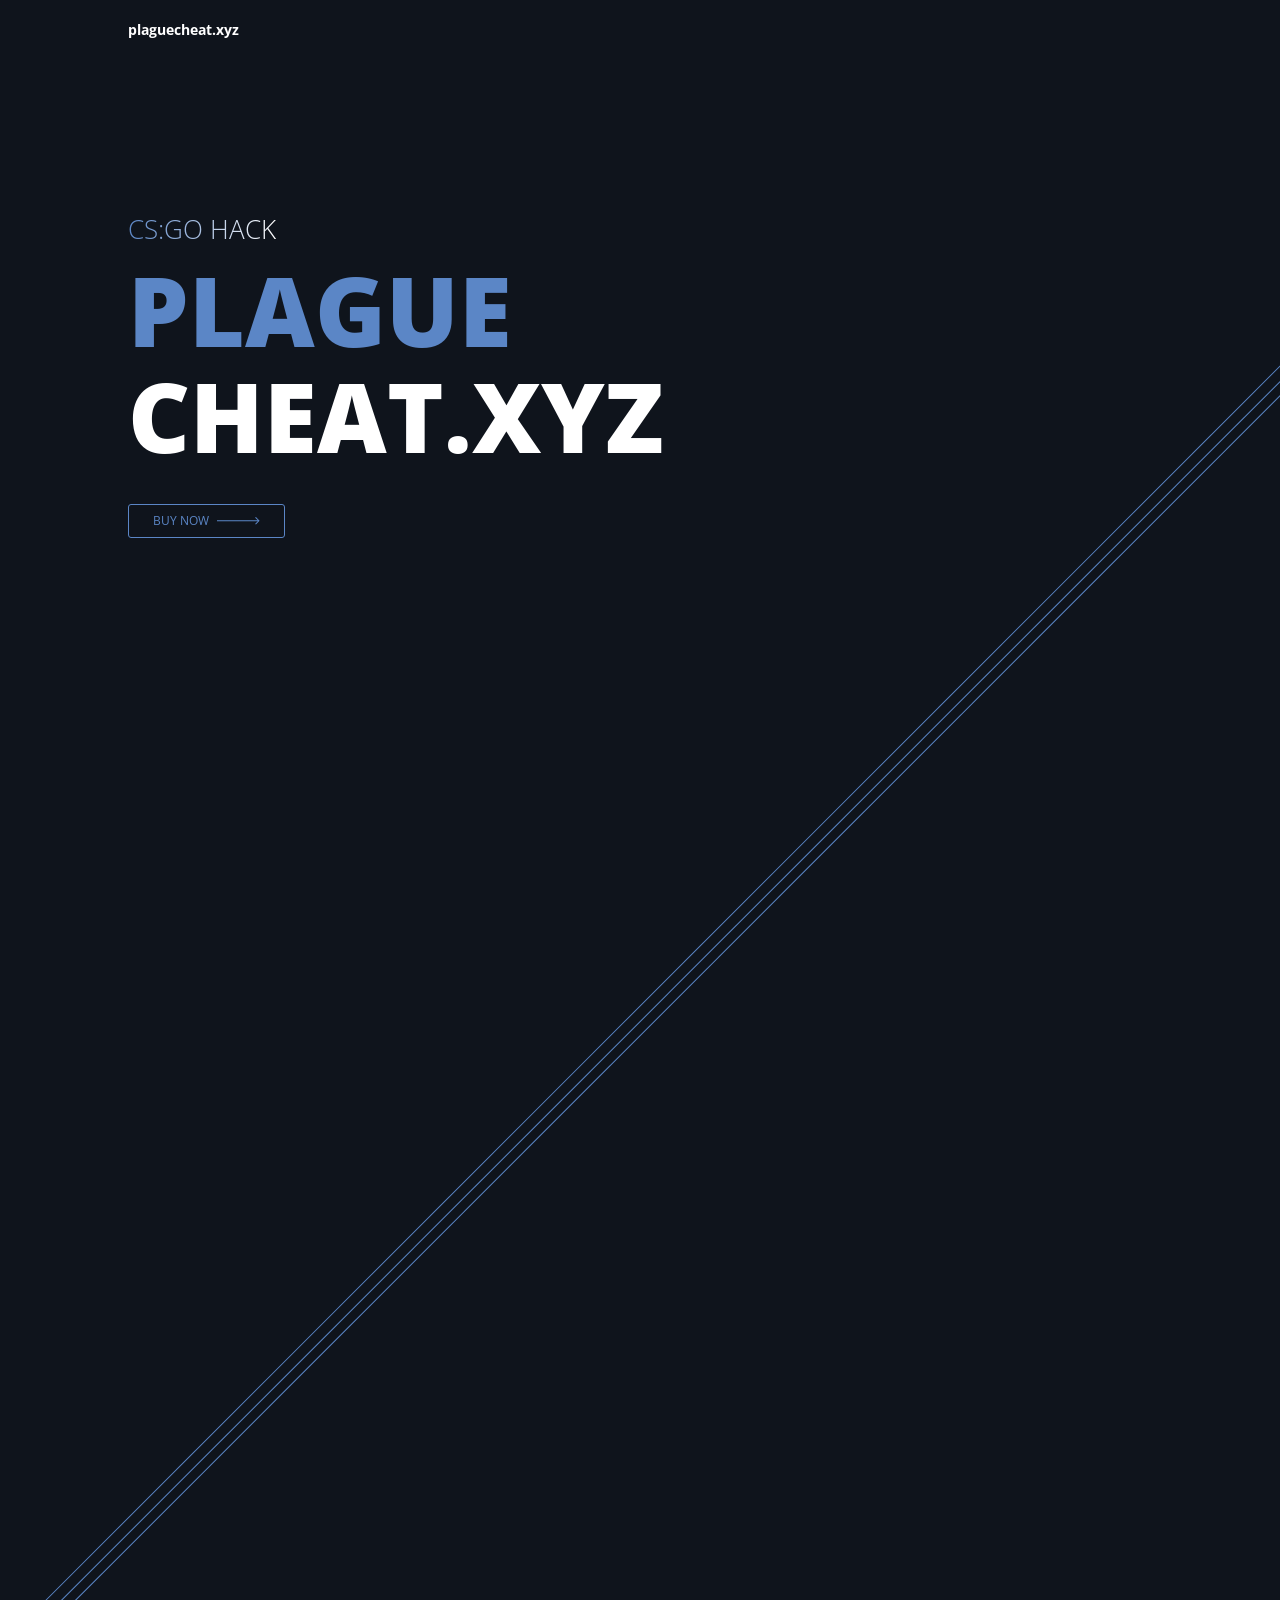
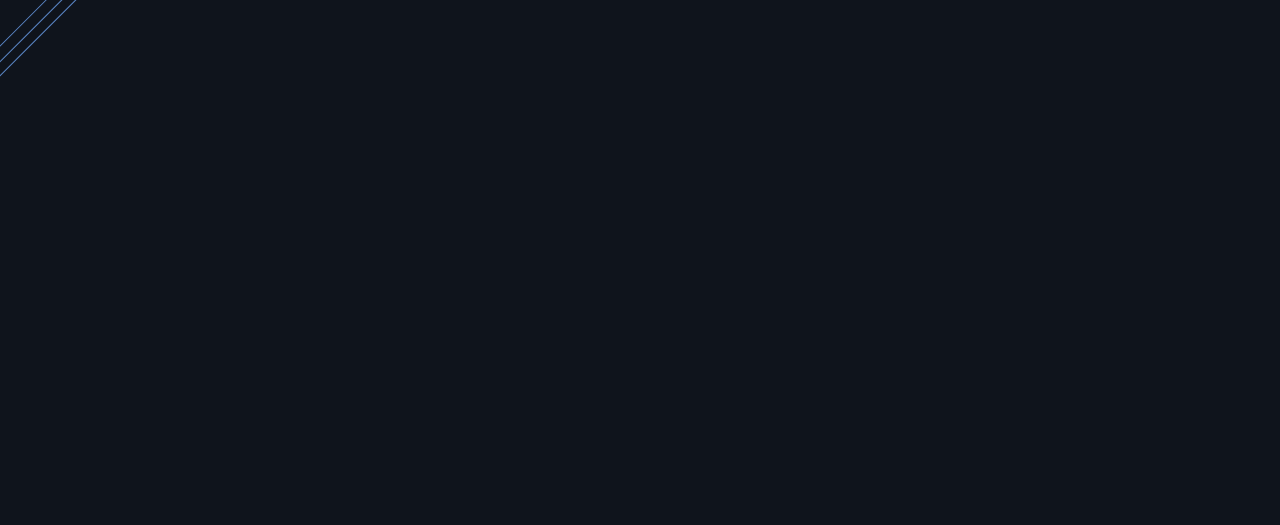
<file: index.html>
<!DOCTYPE html>
<!-- saved from url=(0023)https://plaguecheat.xyz/ -->
<html lang="en"><head><meta http-equiv="Content-Type" content="text/html; charset=UTF-8">
        
        <meta http-equiv="X-UA-Compatible" content="IE=edge">
        <meta name="viewport" content="width=device-width, initial-scale=1.0">
        <title>plaguecheat.xyz</title>
        <meta property="og:title" content="plaguecheat">
        <meta property="og:url" content="https://plagecheat.xyz">
        <meta property="og:image" content="">
        <link rel="icon" type="image/png" href="https://plaguecheat.cc/assets/logo.webp">
        <link rel="stylesheet" href="./index_files/style.css">
</head>

<body style="opacity: 0; animation: 0.5s ease 0s 1 normal forwards running loaded;">
        <script>
                document.body.style.opacity = "0"
                window.addEventListener('load', (event) => {
                        document.body.style.animation = "loaded .5s ease forwards"
                });
        </script>
        <header>
                <h3 class="logo">plaguecheat.xyz</h3>
                <ul class="nav">
                      
                </ul>
        </header>
        <div class="hero">
                <div class="left">
                        <h3 class="subheading">CS:GO HACK</h3>
                        <h1 class="heading">plague<br><span class="heading">cheat.xyz</span></h1>
                        <a class="btn" href=https://shoppy.gg/product/e9CEnpb>BUY NOW<img src="./index_files/arrow.svg"></a>
                </div>
                <div class="right">
                        <img src="./index_files/menu.svg">
                </div>

        </div>
        <div class="bg"></div>
        <div class="lines">
                <div></div>
                <div></div>
                <div></div>
        </div>


</body></html>
</file>
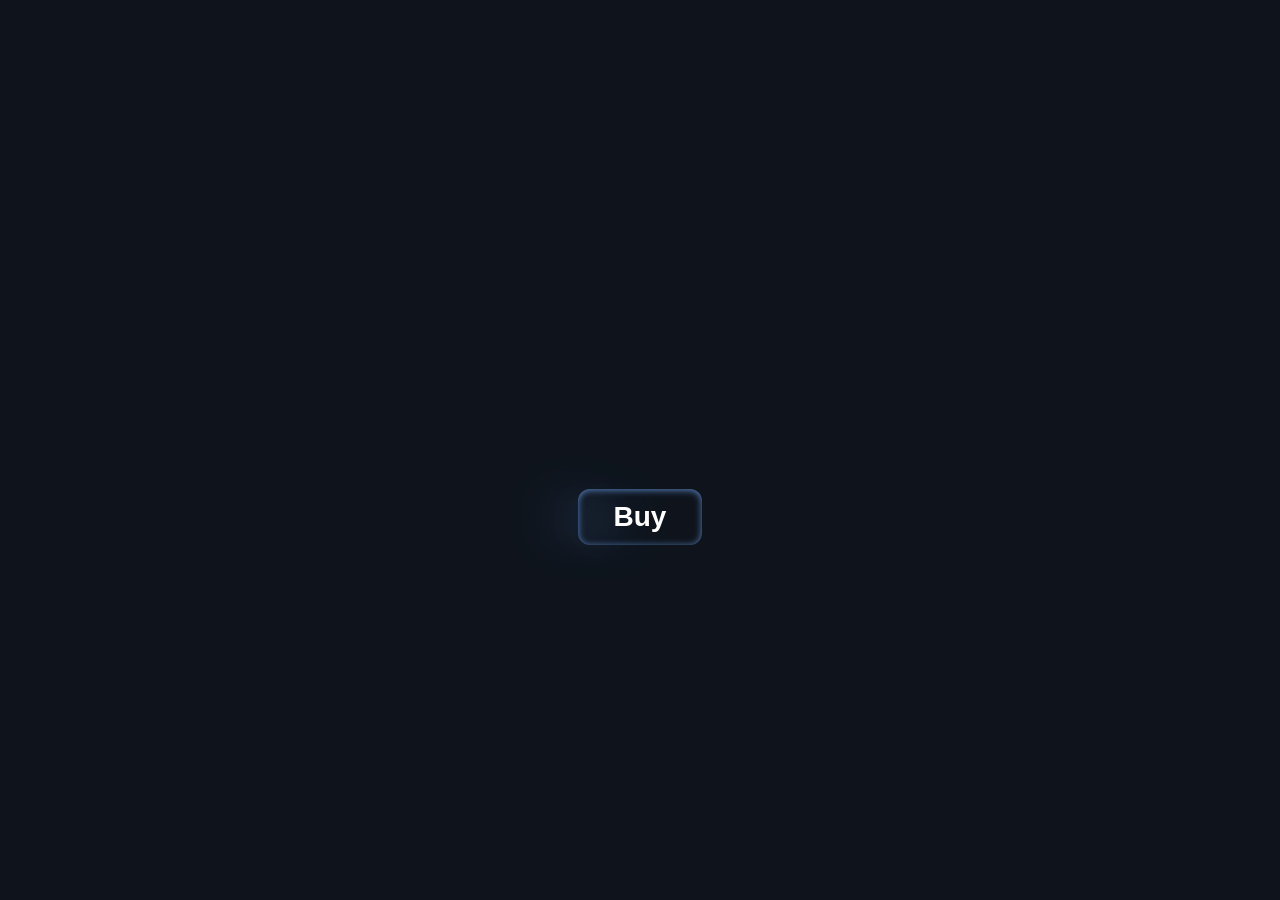
<file: buy.html>
<!DOCTYPE html>

<script src="https://shoppy.gg/api/embed.js"></script>

<br>
<br>
<br>
<br>
<br>
<br>

<center><iframe width="560" height="315" src="https://www.youtube.com/embed/LfofHsxluXc" title="YouTube video player" frameborder="0" allow="accelerometer; autoplay; clipboard-write; encrypted-media; gyroscope; picture-in-picture" allowfullscreen></iframe></center>

<br>
<br>
<br>

<body style="background-color:rgb(15,20,28);">

<center><a data-shoppy-product="e9CEnpb" class="myButton">Buy</a></center>

<style>
	.myButton {
	box-shadow:inset 0px 1px 7px 0px #5b85c5;
	background-color:transparent;
	border-radius:12px;
	display:inline-block;
	cursor:pointer;
	color:#ffffff;
	font-family:Arial;
	font-size:28px;
	font-weight:bold;
	padding:12px 36px;
	text-decoration:none;
	text-shadow:-50px 1px 50px #5b85c5;
	min-height: 10em;
    display: table-cell;
    vertical-align: middle; }
}
.myButton:hover {
	background-color:transparent;
}
.myButton:active {
	position:relative;
	top:1px;
}


    

        
</style>
</file>
<file: index_files/style.css>
@import url("https://fonts.googleapis.com/css2?family=Open+Sans:ital,wght@0,300;0,400;0,500;0,600;0,700;0,800;1,300;1,400;1,500;1,600;1,700;1,800");
*, *::after, *::before {
  margin: 0;
  padding: 0;
  -webkit-box-sizing: border-box;
          box-sizing: border-box;
  font-family: 'Open Sans', sans-serif;
  font-size: 16px;
  
}

html {
  background: #0F141C;
  height: 100vh;
  overflow: hidden;
}

.bg {
  position: absolute;
  width: 900px;
  height: 200px;
  background: #151D2A;
  top: 55%;
  -webkit-transform: translateY(-50%);
          transform: translateY(-50%);
  right: -400px;
  z-index: -1;
}

@media screen and (max-width: 1628px) {
  * {
    font-size: 14px;
  }
}

@media screen and (max-width: 1428px) {
  * {
    font-size: 12px;
  }
}

@media screen and (max-width: 1518px) {
  .bg, .right img {
    display: none;
  }
}

.hero .right {
  width: 100%;
  position: relative;
}

.hero .right img {
  position: absolute;
  right: 0;
  top: 50%;
  -webkit-transform: translateY(-50%);
          transform: translateY(-50%);
}

.hero .right .background {
  -webkit-transform: translateY(-50%);
          transform: translateY(-50%);
  display: -webkit-box;
  display: -ms-flexbox;
  display: flex;
  -webkit-box-align: center;
      -ms-flex-align: center;
          align-items: center;
  height: 220px;
  background: #151D2A;
  -webkit-transform: translateX(10%);
          transform: translateX(10%);
}

.hero .left {
  display: -webkit-box;
  display: -ms-flexbox;
  display: flex;
  -webkit-box-orient: vertical;
  -webkit-box-direction: normal;
      -ms-flex-direction: column;
          flex-direction: column;
  gap: 0.9em;
}

.hero .left .btn {
  padding: .6em 2em;
  border: 1px solid #5B86C6;
  width: -webkit-max-content;
  width: -moz-max-content;
  width: max-content;
  display: -webkit-box;
  display: -ms-flexbox;
  display: flex;
  gap: .6em;
  color: #5B86C6;
  font-weight: 400;
  text-decoration: none;
  border-radius: 3px;
  margin-top: 25px;
  position: relative;
  overflow: hidden;
  -webkit-transition: border-color .1s ease-out, color .1s ease-out;
  transition: border-color .1s ease-out, color .1s ease-out;
}

.hero .left .btn img {
  -webkit-transition: margin-left .1s ease-out;
  transition: margin-left .1s ease-out;
}

.hero .left .btn:hover img {
  margin-left: 15px;
}

.hero .left .heading {
  text-transform: uppercase;
  font-weight: 900;
  font-size: 8rem;
  line-height: 1.1;
  color: #5B86C6;
}

.hero .left .heading span {
  color: #fff;
}

.hero .left .subheading {
  font-weight: 300;
  font-size: 2.125rem;
  width: -webkit-max-content;
  width: -moz-max-content;
  width: max-content;
  color: #5B86C6;
}

@supports (-webkit-background-clip: text) {
  .hero .left .subheading {
    background: -webkit-gradient(linear, left top, right top, from(#5B86C6), to(#fff));
    background: linear-gradient(to right, #5B86C6, #fff);
    -webkit-background-clip: text;
    -webkit-text-fill-color: transparent;
  }
}

body {
  position: relative;
  width: 80%;
  margin: 0 auto;
  opacity: 0;
}

@-webkit-keyframes loaded {
  from {
    opacity: 0;
    -webkit-transform: translateY(-10%);
            transform: translateY(-10%);
    -webkit-transform-origin: top;
            transform-origin: top;
  }
  to {
    opacity: 1;
    -webkit-transform: translateY(0);
            transform: translateY(0);
  }
}

@keyframes loaded {
  from {
    opacity: 0;
    -webkit-transform: translateY(-10%);
            transform: translateY(-10%);
    -webkit-transform-origin: top;
            transform-origin: top;
  }
  to {
    opacity: 1;
    -webkit-transform: translateY(0);
            transform: translateY(0);
  }
}

.hero {
  height: 70vh;
  width: 100%;
  display: -webkit-box;
  display: -ms-flexbox;
  display: flex;
  -webkit-box-align: center;
      -ms-flex-align: center;
          align-items: center;
  -webkit-box-pack: justify;
      -ms-flex-pack: justify;
          justify-content: space-between;
  position: relative;
}

header {
  height: 5em;
  width: 100%;
  display: -webkit-box;
  display: -ms-flexbox;
  display: flex;
  -webkit-box-pack: justify;
      -ms-flex-pack: justify;
          justify-content: space-between;
  -webkit-box-align: center;
      -ms-flex-align: center;
          align-items: center;
}

header .menu {
  display: none;
}

header .logo {
  color: #fff;
  font-size: 1.125rem;
}

header ul {
  display: -webkit-box;
  display: -ms-flexbox;
  display: flex;
  gap: 2em;
}

header ul li, header ul a {
  list-style: none;
  font-weight: 400;
  color: #fff;
  text-decoration: none;
  font-size: 1rem;
  -webkit-transition: color .3s ease-out, -webkit-transform .1s ease-out;
  transition: color .3s ease-out, -webkit-transform .1s ease-out;
  transition: transform .1s ease-out, color .3s ease-out;
  transition: transform .1s ease-out, color .3s ease-out, -webkit-transform .1s ease-out;
}

header ul li:hover, header ul li:focus, header ul a:hover, header ul a:focus {
  -webkit-transform: translateY(-15%);
          transform: translateY(-15%);
  color: #5B86C6;
}

.lines {
  position: absolute;
  bottom: -2350px;
  right: -630px;
  height: 700vh;
  display: -webkit-box;
  display: -ms-flexbox;
  display: flex;
  gap: .8em;
  -webkit-transform: rotate(45deg);
          transform: rotate(45deg);
  z-index: -2;
}

.lines div {
  width: 1px;
  height: 100%;
  background: #5B86C6;
}

@media screen and (max-width: 1250px) {
  .lines {
    display: none;
  }
  .right {
    display: none;
  }
  .left {
    width: 100%;
    text-align: center;
    -webkit-box-pack: center;
        -ms-flex-pack: center;
            justify-content: center;
    -webkit-box-align: center;
        -ms-flex-align: center;
            align-items: center;
  }
  * {
    font-size: 14px;
  }
}

@media screen and (max-width: 570px) {
  * {
    font-size: 12px;
  }
  header {
    -webkit-box-align: center;
        -ms-flex-align: center;
            align-items: center;
    -webkit-box-pack: center;
        -ms-flex-pack: center;
            justify-content: center;
  }
  header .logo {
    display: none;
  }
  header ul li, header ul li a {
    font-size: 1.3rem;
  }
}

@media screen and (max-width: 474px) {
  * {
    font-size: 10px;
  }
}

@media screen and (max-width: 392px) {
  * {
    font-size: 8px;
  }
}

/* ----------------------------------------------- */
/*# sourceMappingURL=style.css.map */
</file>
